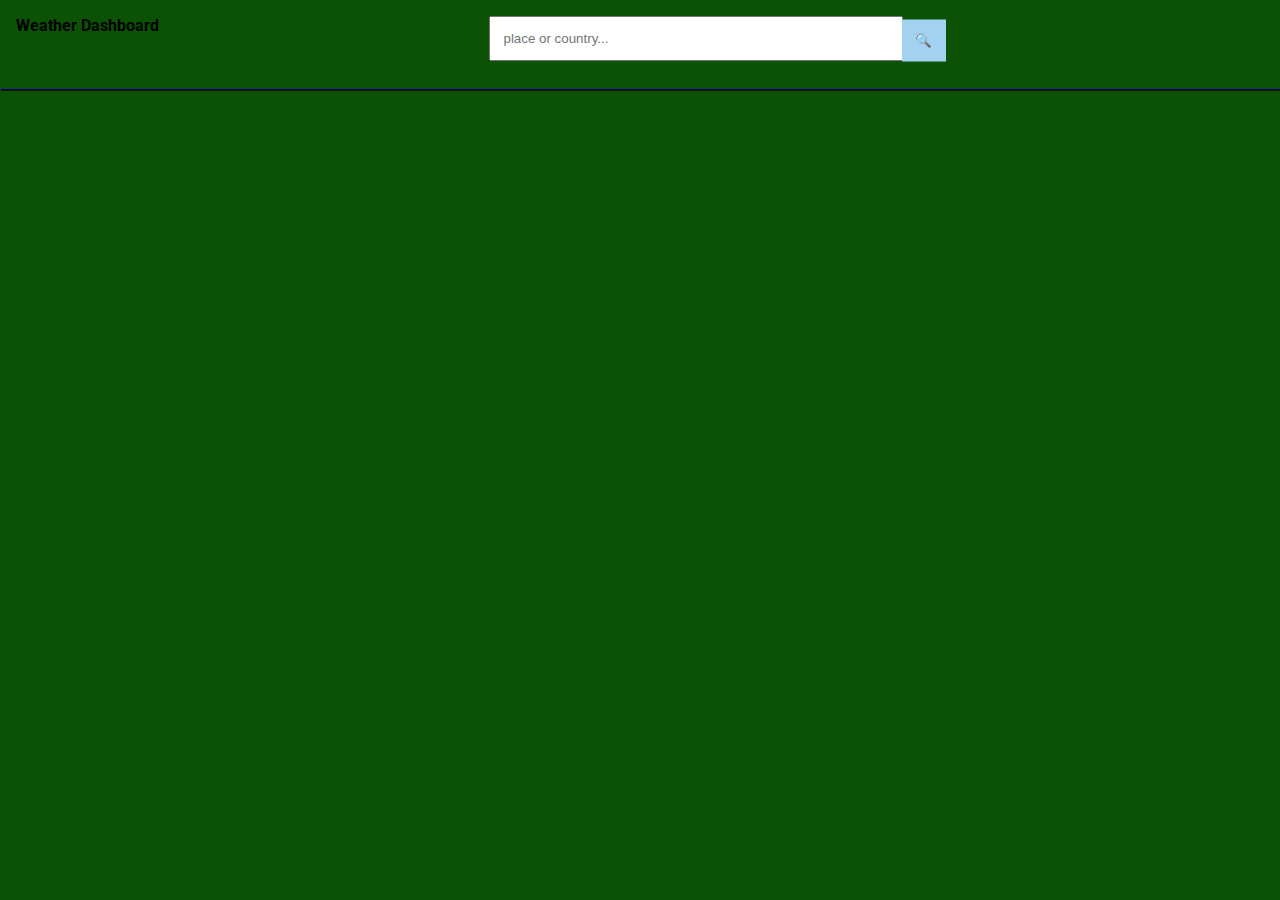
<file: 13 march exam/index.html>
<!DOCTYPE html>
<html lang="en">

<head>
    <meta charset="UTF-8">
    <meta name="viewport" content="width=device-width, initial-scale=1.0">
    <title>Weather API</title>
    <link rel="preconnect" href="https://fonts.googleapis.com">
    <link rel="preconnect" href="https://fonts.gstatic.com" crossorigin>
    <link href="https://fonts.googleapis.com/css2?family=Roboto:ital,wght@1,300&display=swap" rel="stylesheet">
    <link rel="stylesheet" href="./index.css" />
</head>

<body>
    <div id="popup" class="open_popup">
        <h2>Search for a city's WEATHER conditions:</h2>
        <button id="close_popup">❌</button>
        <div>
            <input type="text" placeholder="eg-Pune" id="location_feild" />
            <button id="submit_button">Search</button>
            <div class="city">
                <h3>city-Pune</h3>
                <h4>Temperature:-33 degree c</h4>
                <h4>Wind Speed:-1.12</h4>
                <h4>Maximum Temperature:-33 degree c</h4>
                <h4>Minimum Temperature:-33 degree c</h4>
                <h4>Sky Condition:-scatterd clouds</h4>
            </div>
        </div>
    </div>
    <header id="header">
        <span><b>Weather Dashboard</b></span>
        <div>
            <input type="text" placeholder="place or country..." id="search_feild" />
            <button id="search_button">🔍</button>
        </div>
    </header>
    <section id="parent-container">
        <div id="default">
        </div>
        <div id="seond_default">

        </div>
    </section>
    <script src="./index.js"></script>
</body>

</html>
</file>
<file: 13 march exam/index.css>
body{
    margin: 0px;
    font-family:'Roboto', sans-serif;
    background-color: rgb(11, 82, 4);
}
header{
    text-align: center;
    padding-top: 1rem;
    border-bottom: 1px solid #063a6b;
    height: 8vh;
    background-image: url(https://images.pexels.com/photos/3783385/pexels-photo-3783385.jpeg?auto=compress&cs=tinysrgb&dpr=2&h=650&w=940);
    box-shadow: 1px 2px rgb(19, 17, 17);
}

header > span{
    float: left;
    padding-left: 1rem;
}

header > input{
    padding: 12px;
    width: 30%;
}

section{
    display: flex;
    align-items: center;
    justify-content: center;
}

.weather-card{
    margin-top: 3rem;
    text-align: start;
    box-shadow:0px  2px 8px rgb(22, 20, 20) ;
    border: 1px solid #0c4e99;
    font-weight: bold;
    background-image: url(https://images.pexels.com/photos/3783385/pexels-photo-3783385.jpeg?auto=compress&cs=tinysrgb&dpr=2&h=650&w=940); 
}

.weather-card > p{
    padding-left: 3rem;
    padding-right: 3rem;
    padding-bottom: 0.5rem;    
}

.weather-card  > img{
     display: block; 
    height: 100px;
    text-align: center;
    background-position: center;
    transform: translateY(-30%);
    padding-left: 6rem;
    padding-right: 3rem;
}

p:nth-child(7){
    border-bottom: none;
}

p:first-child{
    color: rgb(19, 200, 212);
}

.open_popup{
    text-align: center;
    position: fixed;
    top: 10%;
    left: 10%;
    bottom: 10%;
    right: 10%;
    background-image: url(https://images.pexels.com/photos/912364/pexels-photo-912364.jpeg?auto=compress&cs=tinysrgb&dpr=2&h=650&w=940);
    display: none;
    box-shadow: 0px 5px 10px rgb(0, 5, 20);
}

#close_popup{
    float: right;
    transform: translateY(-7.8rem);
    outline: transparent;
    border: transparent;
    cursor: pointer;
    background-color: transparent;

}

.hide{
    display: none;
}

header > div>input{
    padding: 13px;
    width: 30%;
     outline: transparent;    
}

header > div > button{
    padding: 11.5px;
    transform: translate(-5px,1.5px);
    background-color: #a3d2f1;
    outline: none;
    border-color: transparent;
    cursor: pointer;   
}

.open_popup > div >  input{
    padding: 13px;
    outline: transparent;
    width: 20%;
}

.open_popup > div > button{
    padding: 12.5px;
    transform: translate(-5px,0.5px);
    background-color: #8bb7eb;
    outline: none;
    border-color: transparent;
    cursor: pointer;
}
.city {
    padding-left: 10%;
    margin-left: 20rem;
    margin-right: 20rem;
    margin-top: 3rem;
    text-align: start;
    box-shadow:0px  2px 8px rgb(22, 20, 20) ;
    border: 1px solid #0c4e99;
    font-weight: bold;
    background-image: url(https://images.pexels.com/photos/3783385/pexels-photo-3783385.jpeg?auto=compress&cs=tinysrgb&dpr=2&h=650&w=940); 
}
</file>
